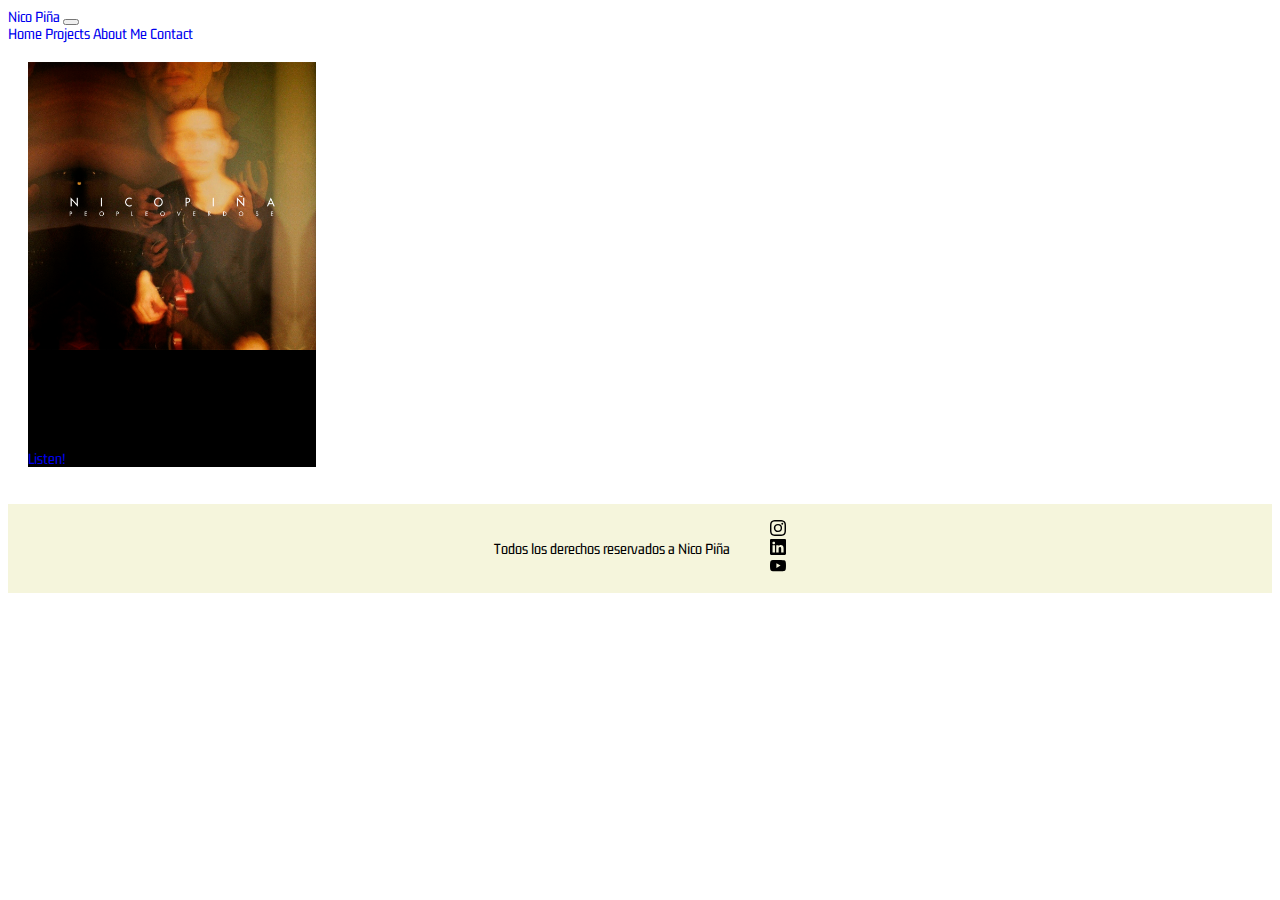
<file: pages/about.html>
<!DOCTYPE html>
<html lang="en">
<head>
    <meta charset="UTF-8">
    <meta http-equiv="X-UA-Compatible" content="IE=edge">
    <meta name="viewport" content="width=device-width, initial-scale=1.0">
    <link rel="preconnect" href="https://fonts.googleapis.com">
    <link rel="preconnect" href="https://fonts.gstatic.com" crossorigin>
    <link href="https://fonts.googleapis.com/css2?family=Gemunu+Libre&display=swap" rel="stylesheet">
    <link href="https://cdn.jsdelivr.net/npm/bootstrap@5.0.2/dist/css/bootstrap.min.css" rel="stylesheet"
        integrity="sha384-EVSTQN3/azprG1Anm3QDgpJLIm9Nao0Yz1ztcQTwFspd3yD65VohhpuuCOmLASjC" crossorigin="anonymous">
    <link rel="stylesheet" href="../css/main.css">
    <title>Document</title>
</head>
<body>
    <nav class="navbar navbar-expand-lg navbar-light bg-light">
        <div class="container-fluid">
            <a class="navbar-brand" href="#">Nico Piña</a>
            <button class="navbar-toggler" type="button" data-bs-toggle="collapse" data-bs-target="#navbarNavAltMarkup"
                aria-controls="navbarNavAltMarkup" aria-expanded="false" aria-label="Toggle navigation">
                <span class="navbar-toggler-icon"></span>
            </button>
            <div class="collapse navbar-collapse" id="navbarNavAltMarkup">
                <div class="navbar-nav">
                    <a class="nav-link active" aria-current="page" href="../index.html">Home</a>
                    <a class="nav-link" href="../pages/projects.html">Projects</a>
                    <a class="nav-link" href="pages/about.html">About Me</a>
                    <a class="nav-link" href="../pages/contact.html" tabindex="-1" aria-disabled="true">Contact</a>
                </div>
            </div>
        </div>
    </nav>
    <div class="card people" style="width: 18rem;">
        <img src="../img/Nico Piña - People overdose.jpg" class="card-img-top" alt="...">
        <div class="card-body">
          <h5 class="card-title">People Overdose</h5>
          <p class="card-text">First single written and produced by me</p>
          <a href="../pages/musica.html" class="btn btn-primary">Listen!</a>
        </div>
      </div>
      <br>
      <footer id="mainfooter">
        <div>Todos los derechos reservados a Nico Piña</div>
        <div>
            <ul>
                <li>
                    <svg xmlns="http://www.w3.org/2000/svg" width="16" height="16" fill="currentColor" class="bi bi-instagram" viewBox="0 0 16 16">
                        <path d="M8 0C5.829 0 5.556.01 4.703.048 3.85.088 3.269.222 2.76.42a3.917 3.917 0 0 0-1.417.923A3.927 3.927 0 0 0 .42 2.76C.222 3.268.087 3.85.048 4.7.01 5.555 0 5.827 0 8.001c0 2.172.01 2.444.048 3.297.04.852.174 1.433.372 1.942.205.526.478.972.923 1.417.444.445.89.719 1.416.923.51.198 1.09.333 1.942.372C5.555 15.99 5.827 16 8 16s2.444-.01 3.298-.048c.851-.04 1.434-.174 1.943-.372a3.916 3.916 0 0 0 1.416-.923c.445-.445.718-.891.923-1.417.197-.509.332-1.09.372-1.942C15.99 10.445 16 10.173 16 8s-.01-2.445-.048-3.299c-.04-.851-.175-1.433-.372-1.941a3.926 3.926 0 0 0-.923-1.417A3.911 3.911 0 0 0 13.24.42c-.51-.198-1.092-.333-1.943-.372C10.443.01 10.172 0 7.998 0h.003zm-.717 1.442h.718c2.136 0 2.389.007 3.232.046.78.035 1.204.166 1.486.275.373.145.64.319.92.599.28.28.453.546.598.92.11.281.24.705.275 1.485.039.843.047 1.096.047 3.231s-.008 2.389-.047 3.232c-.035.78-.166 1.203-.275 1.485a2.47 2.47 0 0 1-.599.919c-.28.28-.546.453-.92.598-.28.11-.704.24-1.485.276-.843.038-1.096.047-3.232.047s-2.39-.009-3.233-.047c-.78-.036-1.203-.166-1.485-.276a2.478 2.478 0 0 1-.92-.598 2.48 2.48 0 0 1-.6-.92c-.109-.281-.24-.705-.275-1.485-.038-.843-.046-1.096-.046-3.233 0-2.136.008-2.388.046-3.231.036-.78.166-1.204.276-1.486.145-.373.319-.64.599-.92.28-.28.546-.453.92-.598.282-.11.705-.24 1.485-.276.738-.034 1.024-.044 2.515-.045v.002zm4.988 1.328a.96.96 0 1 0 0 1.92.96.96 0 0 0 0-1.92zm-4.27 1.122a4.109 4.109 0 1 0 0 8.217 4.109 4.109 0 0 0 0-8.217zm0 1.441a2.667 2.667 0 1 1 0 5.334 2.667 2.667 0 0 1 0-5.334z"/>
                      </svg>
                </li>
                <li>
                    <svg xmlns="http://www.w3.org/2000/svg" width="16" height="16" fill="currentColor" class="bi bi-linkedin" viewBox="0 0 16 16">
                        <path d="M0 1.146C0 .513.526 0 1.175 0h13.65C15.474 0 16 .513 16 1.146v13.708c0 .633-.526 1.146-1.175 1.146H1.175C.526 16 0 15.487 0 14.854V1.146zm4.943 12.248V6.169H2.542v7.225h2.401zm-1.2-8.212c.837 0 1.358-.554 1.358-1.248-.015-.709-.52-1.248-1.342-1.248-.822 0-1.359.54-1.359 1.248 0 .694.521 1.248 1.327 1.248h.016zm4.908 8.212V9.359c0-.216.016-.432.08-.586.173-.431.568-.878 1.232-.878.869 0 1.216.662 1.216 1.634v3.865h2.401V9.25c0-2.22-1.184-3.252-2.764-3.252-1.274 0-1.845.7-2.165 1.193v.025h-.016a5.54 5.54 0 0 1 .016-.025V6.169h-2.4c.03.678 0 7.225 0 7.225h2.4z"/>
                      </svg>
                </li>
                <li>
                    <svg xmlns="http://www.w3.org/2000/svg" width="16" height="16" fill="currentColor" class="bi bi-youtube" viewBox="0 0 16 16">
                        <path d="M8.051 1.999h.089c.822.003 4.987.033 6.11.335a2.01 2.01 0 0 1 1.415 1.42c.101.38.172.883.22 1.402l.01.104.022.26.008.104c.065.914.073 1.77.074 1.957v.075c-.001.194-.01 1.108-.082 2.06l-.008.105-.009.104c-.05.572-.124 1.14-.235 1.558a2.007 2.007 0 0 1-1.415 1.42c-1.16.312-5.569.334-6.18.335h-.142c-.309 0-1.587-.006-2.927-.052l-.17-.006-.087-.004-.171-.007-.171-.007c-1.11-.049-2.167-.128-2.654-.26a2.007 2.007 0 0 1-1.415-1.419c-.111-.417-.185-.986-.235-1.558L.09 9.82l-.008-.104A31.4 31.4 0 0 1 0 7.68v-.123c.002-.215.01-.958.064-1.778l.007-.103.003-.052.008-.104.022-.26.01-.104c.048-.519.119-1.023.22-1.402a2.007 2.007 0 0 1 1.415-1.42c.487-.13 1.544-.21 2.654-.26l.17-.007.172-.006.086-.003.171-.007A99.788 99.788 0 0 1 7.858 2h.193zM6.4 5.209v4.818l4.157-2.408L6.4 5.209z"/>
                      </svg>
                </li>
            </ul>
        </div>
    </footer>


    <script src="https://cdn.jsdelivr.net/npm/bootstrap@5.0.2/dist/js/bootstrap.bundle.min.js" integrity="sha384-MrcW6ZMFYlzcLA8Nl+NtUVF0sA7MsXsP1UyJoMp4YLEuNSfAP+JcXn/tWtIaxVXM" crossorigin="anonymous"></script>
</body>
</html>
</file>
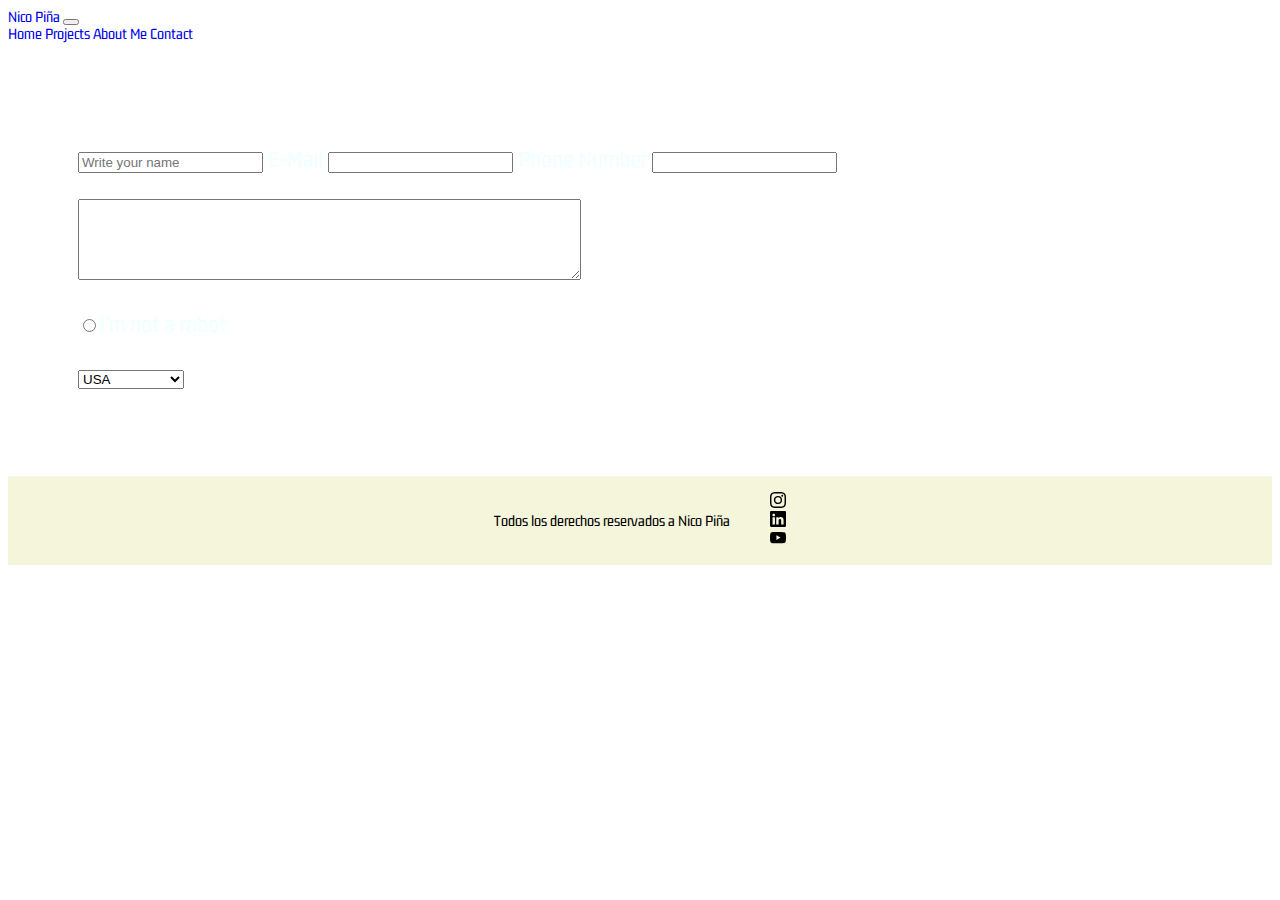
<file: pages/contact.html>
<!DOCTYPE html>
<html lang="en">
<head>
    <meta charset="UTF-8">
    <meta http-equiv="X-UA-Compatible" content="IE=edge">
    <meta name="viewport" content="width=device-width, initial-scale=1.0">
    <link rel="preconnect" href="https://fonts.googleapis.com">
    <link rel="preconnect" href="https://fonts.gstatic.com" crossorigin>
    <link href="https://fonts.googleapis.com/css2?family=Gemunu+Libre&display=swap" rel="stylesheet">
    <link href="https://cdn.jsdelivr.net/npm/bootstrap@5.0.2/dist/css/bootstrap.min.css" rel="stylesheet"
        integrity="sha384-EVSTQN3/azprG1Anm3QDgpJLIm9Nao0Yz1ztcQTwFspd3yD65VohhpuuCOmLASjC" crossorigin="anonymous">
    <link rel="stylesheet" href="../css/main.css">
    <title>Document</title>
</head>
<body>
    <nav class="navbar navbar-expand-lg navbar-light bg-light">
        <div class="container-fluid">
            <a class="navbar-brand" href="#">Nico Piña</a>
            <button class="navbar-toggler" type="button" data-bs-toggle="collapse" data-bs-target="#navbarNavAltMarkup"
                aria-controls="navbarNavAltMarkup" aria-expanded="false" aria-label="Toggle navigation">
                <span class="navbar-toggler-icon"></span>
            </button>
            <div class="collapse navbar-collapse" id="navbarNavAltMarkup">
                <div class="navbar-nav">
                    <a class="nav-link active" aria-current="page" href="../index.html">Home</a>
                    <a class="nav-link" href="../pages/projects.html">Projects</a>
                    <a class="nav-link" href="../pages/about.html">About Me</a>
                    <a class="nav-link" href="../pages/contact.html" tabindex="-1" aria-disabled="true">Contact</a>
                </div>
            </div>
        </div>
    </nav>
    <br></br>
    <form class="form">
        <input type="text" placeholder="Write your name">
        E-Mail
        <input type="email">
        Phone Number
        <input type="number">
        <br></br>
        <textarea cols="60" rows="5"></textarea>
        <br></br>
        <input type="radio">I'm not a robot
        <br></br>

        <select name="" id="">
            <option value="USA">USA</option>
            <option value="Latinoamerica">Latinoamerica</option>
            <option value="Europe">Europe</option>
            <option value="Asia">Asia</option>
            <option value="Australia">Australia</option>
        </select>
    </form>
    <br>
    <footer id="mainfooter">
        <div>Todos los derechos reservados a Nico Piña</div>
        <div>
            <ul>
                <li>
                    <svg xmlns="http://www.w3.org/2000/svg" width="16" height="16" fill="currentColor" class="bi bi-instagram" viewBox="0 0 16 16">
                        <path d="M8 0C5.829 0 5.556.01 4.703.048 3.85.088 3.269.222 2.76.42a3.917 3.917 0 0 0-1.417.923A3.927 3.927 0 0 0 .42 2.76C.222 3.268.087 3.85.048 4.7.01 5.555 0 5.827 0 8.001c0 2.172.01 2.444.048 3.297.04.852.174 1.433.372 1.942.205.526.478.972.923 1.417.444.445.89.719 1.416.923.51.198 1.09.333 1.942.372C5.555 15.99 5.827 16 8 16s2.444-.01 3.298-.048c.851-.04 1.434-.174 1.943-.372a3.916 3.916 0 0 0 1.416-.923c.445-.445.718-.891.923-1.417.197-.509.332-1.09.372-1.942C15.99 10.445 16 10.173 16 8s-.01-2.445-.048-3.299c-.04-.851-.175-1.433-.372-1.941a3.926 3.926 0 0 0-.923-1.417A3.911 3.911 0 0 0 13.24.42c-.51-.198-1.092-.333-1.943-.372C10.443.01 10.172 0 7.998 0h.003zm-.717 1.442h.718c2.136 0 2.389.007 3.232.046.78.035 1.204.166 1.486.275.373.145.64.319.92.599.28.28.453.546.598.92.11.281.24.705.275 1.485.039.843.047 1.096.047 3.231s-.008 2.389-.047 3.232c-.035.78-.166 1.203-.275 1.485a2.47 2.47 0 0 1-.599.919c-.28.28-.546.453-.92.598-.28.11-.704.24-1.485.276-.843.038-1.096.047-3.232.047s-2.39-.009-3.233-.047c-.78-.036-1.203-.166-1.485-.276a2.478 2.478 0 0 1-.92-.598 2.48 2.48 0 0 1-.6-.92c-.109-.281-.24-.705-.275-1.485-.038-.843-.046-1.096-.046-3.233 0-2.136.008-2.388.046-3.231.036-.78.166-1.204.276-1.486.145-.373.319-.64.599-.92.28-.28.546-.453.92-.598.282-.11.705-.24 1.485-.276.738-.034 1.024-.044 2.515-.045v.002zm4.988 1.328a.96.96 0 1 0 0 1.92.96.96 0 0 0 0-1.92zm-4.27 1.122a4.109 4.109 0 1 0 0 8.217 4.109 4.109 0 0 0 0-8.217zm0 1.441a2.667 2.667 0 1 1 0 5.334 2.667 2.667 0 0 1 0-5.334z"/>
                      </svg>
                </li>
                <li>
                    <svg xmlns="http://www.w3.org/2000/svg" width="16" height="16" fill="currentColor" class="bi bi-linkedin" viewBox="0 0 16 16">
                        <path d="M0 1.146C0 .513.526 0 1.175 0h13.65C15.474 0 16 .513 16 1.146v13.708c0 .633-.526 1.146-1.175 1.146H1.175C.526 16 0 15.487 0 14.854V1.146zm4.943 12.248V6.169H2.542v7.225h2.401zm-1.2-8.212c.837 0 1.358-.554 1.358-1.248-.015-.709-.52-1.248-1.342-1.248-.822 0-1.359.54-1.359 1.248 0 .694.521 1.248 1.327 1.248h.016zm4.908 8.212V9.359c0-.216.016-.432.08-.586.173-.431.568-.878 1.232-.878.869 0 1.216.662 1.216 1.634v3.865h2.401V9.25c0-2.22-1.184-3.252-2.764-3.252-1.274 0-1.845.7-2.165 1.193v.025h-.016a5.54 5.54 0 0 1 .016-.025V6.169h-2.4c.03.678 0 7.225 0 7.225h2.4z"/>
                      </svg>
                </li>
                <li>
                    <svg xmlns="http://www.w3.org/2000/svg" width="16" height="16" fill="currentColor" class="bi bi-youtube" viewBox="0 0 16 16">
                        <path d="M8.051 1.999h.089c.822.003 4.987.033 6.11.335a2.01 2.01 0 0 1 1.415 1.42c.101.38.172.883.22 1.402l.01.104.022.26.008.104c.065.914.073 1.77.074 1.957v.075c-.001.194-.01 1.108-.082 2.06l-.008.105-.009.104c-.05.572-.124 1.14-.235 1.558a2.007 2.007 0 0 1-1.415 1.42c-1.16.312-5.569.334-6.18.335h-.142c-.309 0-1.587-.006-2.927-.052l-.17-.006-.087-.004-.171-.007-.171-.007c-1.11-.049-2.167-.128-2.654-.26a2.007 2.007 0 0 1-1.415-1.419c-.111-.417-.185-.986-.235-1.558L.09 9.82l-.008-.104A31.4 31.4 0 0 1 0 7.68v-.123c.002-.215.01-.958.064-1.778l.007-.103.003-.052.008-.104.022-.26.01-.104c.048-.519.119-1.023.22-1.402a2.007 2.007 0 0 1 1.415-1.42c.487-.13 1.544-.21 2.654-.26l.17-.007.172-.006.086-.003.171-.007A99.788 99.788 0 0 1 7.858 2h.193zM6.4 5.209v4.818l4.157-2.408L6.4 5.209z"/>
                      </svg>
                </li>
            </ul>
        </div>
    </footer>
    <script src="https://cdn.jsdelivr.net/npm/bootstrap@5.0.2/dist/js/bootstrap.bundle.min.js" integrity="sha384-MrcW6ZMFYlzcLA8Nl+NtUVF0sA7MsXsP1UyJoMp4YLEuNSfAP+JcXn/tWtIaxVXM" crossorigin="anonymous"></script>
</body>
</html>
</file>
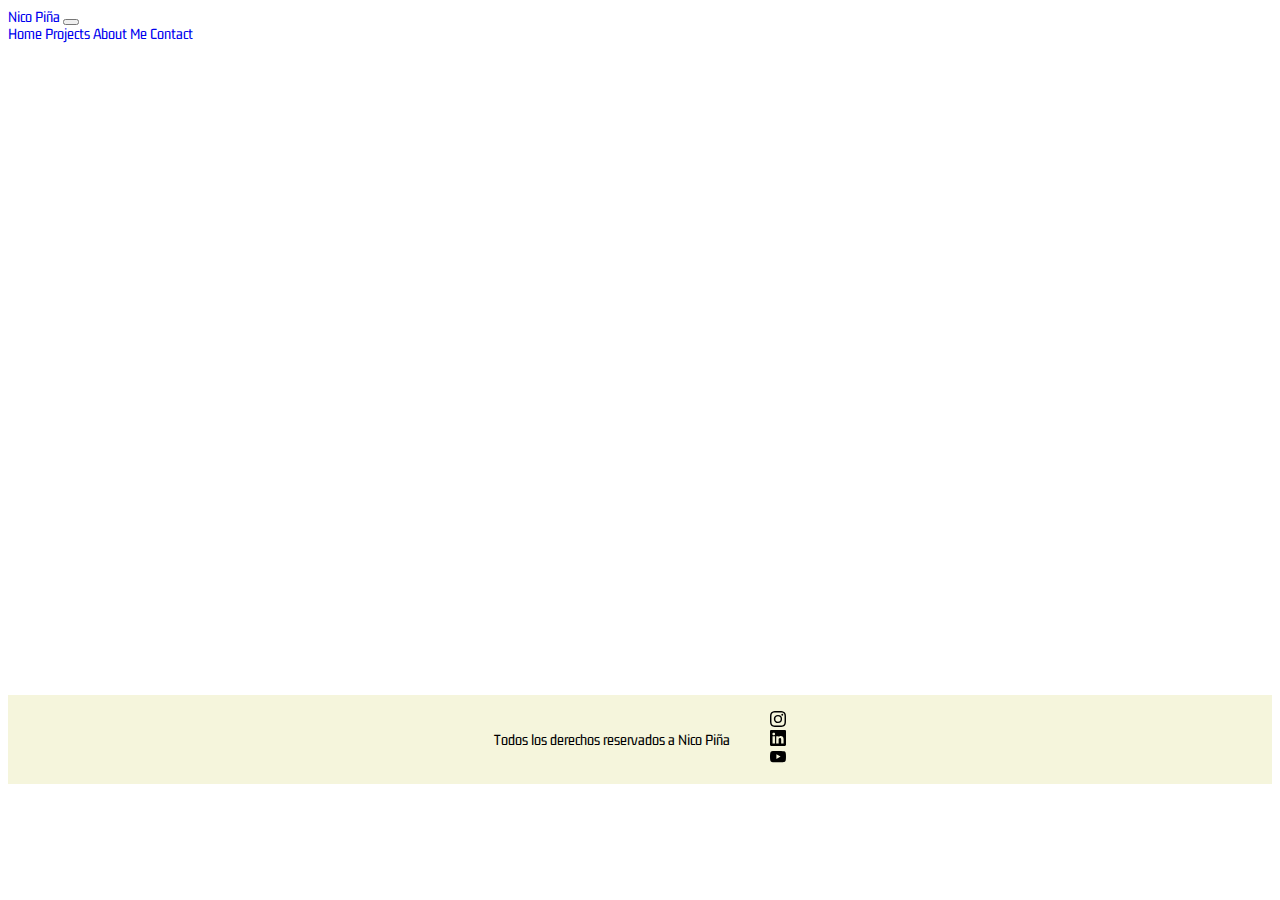
<file: pages/musica.html>
<!DOCTYPE html>
<html lang="en">

<head>
    <meta charset="UTF-8">
    <meta http-equiv="X-UA-Compatible" content="IE=edge">
    <meta name="viewport" content="width=device-width, initial-scale=1.0">
    <link rel="preconnect" href="https://fonts.googleapis.com">
    <link rel="preconnect" href="https://fonts.gstatic.com" crossorigin>
    <link href="https://fonts.googleapis.com/css2?family=Gemunu+Libre&display=swap" rel="stylesheet">
    <link href="https://cdn.jsdelivr.net/npm/bootstrap@5.0.2/dist/css/bootstrap.min.css" rel="stylesheet"
        integrity="sha384-EVSTQN3/azprG1Anm3QDgpJLIm9Nao0Yz1ztcQTwFspd3yD65VohhpuuCOmLASjC" crossorigin="anonymous">
    <link rel="stylesheet" href="../css/main.css">
    <title>Document</title>
</head>

<body>
    <nav class="navbar navbar-expand-lg navbar-light bg-light">
        <div class="container-fluid">
            <a class="navbar-brand" href="#">Nico Piña</a>
            <button class="navbar-toggler" type="button" data-bs-toggle="collapse" data-bs-target="#navbarNavAltMarkup"
                aria-controls="navbarNavAltMarkup" aria-expanded="false" aria-label="Toggle navigation">
                <span class="navbar-toggler-icon"></span>
            </button>
            <div class="collapse navbar-collapse" id="navbarNavAltMarkup">
                <div class="navbar-nav">
                    <a class="nav-link active" aria-current="page" href="../index.html">Home</a>
                    <a class="nav-link" href="../pages/projects.html">Projects</a>
                    <a class="nav-link" href="../pages/about.html">About Me</a>
                    <a class="nav-link" href="../pages/contact.html" tabindex="-1" aria-disabled="true">Contact</a>
                </div>
            </div>
        </div>
    </nav>

    <iframe width="560" height="315" src="https://www.youtube.com/embed/c8Jj6Quzy28" title="YouTube video player"
        frameborder="0" allow="accelerometer; autoplay; clipboard-write; encrypted-media; gyroscope; picture-in-picture"
        allowfullscreen></iframe>
    <br>
    <iframe width="560" height="315" src="https://www.youtube.com/embed/wghJaEF2wu8" title="YouTube video player"
        frameborder="0" allow="accelerometer; autoplay; clipboard-write; encrypted-media; gyroscope; picture-in-picture"
        allowfullscreen></iframe>
    <br>
    <br>
    <footer id="mainfooter">
        <div>Todos los derechos reservados a Nico Piña</div>
        <div>
            <ul>
                <li>
                    <svg xmlns="http://www.w3.org/2000/svg" width="16" height="16" fill="currentColor"
                        class="bi bi-instagram" viewBox="0 0 16 16">
                        <path
                            d="M8 0C5.829 0 5.556.01 4.703.048 3.85.088 3.269.222 2.76.42a3.917 3.917 0 0 0-1.417.923A3.927 3.927 0 0 0 .42 2.76C.222 3.268.087 3.85.048 4.7.01 5.555 0 5.827 0 8.001c0 2.172.01 2.444.048 3.297.04.852.174 1.433.372 1.942.205.526.478.972.923 1.417.444.445.89.719 1.416.923.51.198 1.09.333 1.942.372C5.555 15.99 5.827 16 8 16s2.444-.01 3.298-.048c.851-.04 1.434-.174 1.943-.372a3.916 3.916 0 0 0 1.416-.923c.445-.445.718-.891.923-1.417.197-.509.332-1.09.372-1.942C15.99 10.445 16 10.173 16 8s-.01-2.445-.048-3.299c-.04-.851-.175-1.433-.372-1.941a3.926 3.926 0 0 0-.923-1.417A3.911 3.911 0 0 0 13.24.42c-.51-.198-1.092-.333-1.943-.372C10.443.01 10.172 0 7.998 0h.003zm-.717 1.442h.718c2.136 0 2.389.007 3.232.046.78.035 1.204.166 1.486.275.373.145.64.319.92.599.28.28.453.546.598.92.11.281.24.705.275 1.485.039.843.047 1.096.047 3.231s-.008 2.389-.047 3.232c-.035.78-.166 1.203-.275 1.485a2.47 2.47 0 0 1-.599.919c-.28.28-.546.453-.92.598-.28.11-.704.24-1.485.276-.843.038-1.096.047-3.232.047s-2.39-.009-3.233-.047c-.78-.036-1.203-.166-1.485-.276a2.478 2.478 0 0 1-.92-.598 2.48 2.48 0 0 1-.6-.92c-.109-.281-.24-.705-.275-1.485-.038-.843-.046-1.096-.046-3.233 0-2.136.008-2.388.046-3.231.036-.78.166-1.204.276-1.486.145-.373.319-.64.599-.92.28-.28.546-.453.92-.598.282-.11.705-.24 1.485-.276.738-.034 1.024-.044 2.515-.045v.002zm4.988 1.328a.96.96 0 1 0 0 1.92.96.96 0 0 0 0-1.92zm-4.27 1.122a4.109 4.109 0 1 0 0 8.217 4.109 4.109 0 0 0 0-8.217zm0 1.441a2.667 2.667 0 1 1 0 5.334 2.667 2.667 0 0 1 0-5.334z" />
                    </svg>
                </li>
                <li>
                    <svg xmlns="http://www.w3.org/2000/svg" width="16" height="16" fill="currentColor"
                        class="bi bi-linkedin" viewBox="0 0 16 16">
                        <path
                            d="M0 1.146C0 .513.526 0 1.175 0h13.65C15.474 0 16 .513 16 1.146v13.708c0 .633-.526 1.146-1.175 1.146H1.175C.526 16 0 15.487 0 14.854V1.146zm4.943 12.248V6.169H2.542v7.225h2.401zm-1.2-8.212c.837 0 1.358-.554 1.358-1.248-.015-.709-.52-1.248-1.342-1.248-.822 0-1.359.54-1.359 1.248 0 .694.521 1.248 1.327 1.248h.016zm4.908 8.212V9.359c0-.216.016-.432.08-.586.173-.431.568-.878 1.232-.878.869 0 1.216.662 1.216 1.634v3.865h2.401V9.25c0-2.22-1.184-3.252-2.764-3.252-1.274 0-1.845.7-2.165 1.193v.025h-.016a5.54 5.54 0 0 1 .016-.025V6.169h-2.4c.03.678 0 7.225 0 7.225h2.4z" />
                    </svg>
                </li>
                <li>
                    <svg xmlns="http://www.w3.org/2000/svg" width="16" height="16" fill="currentColor"
                        class="bi bi-youtube" viewBox="0 0 16 16">
                        <path
                            d="M8.051 1.999h.089c.822.003 4.987.033 6.11.335a2.01 2.01 0 0 1 1.415 1.42c.101.38.172.883.22 1.402l.01.104.022.26.008.104c.065.914.073 1.77.074 1.957v.075c-.001.194-.01 1.108-.082 2.06l-.008.105-.009.104c-.05.572-.124 1.14-.235 1.558a2.007 2.007 0 0 1-1.415 1.42c-1.16.312-5.569.334-6.18.335h-.142c-.309 0-1.587-.006-2.927-.052l-.17-.006-.087-.004-.171-.007-.171-.007c-1.11-.049-2.167-.128-2.654-.26a2.007 2.007 0 0 1-1.415-1.419c-.111-.417-.185-.986-.235-1.558L.09 9.82l-.008-.104A31.4 31.4 0 0 1 0 7.68v-.123c.002-.215.01-.958.064-1.778l.007-.103.003-.052.008-.104.022-.26.01-.104c.048-.519.119-1.023.22-1.402a2.007 2.007 0 0 1 1.415-1.42c.487-.13 1.544-.21 2.654-.26l.17-.007.172-.006.086-.003.171-.007A99.788 99.788 0 0 1 7.858 2h.193zM6.4 5.209v4.818l4.157-2.408L6.4 5.209z" />
                    </svg>
                </li>
            </ul>
        </div>
    </footer>

</body>

</html>
</file>
<file: css/main.css>
/* main Style */
body {
    font-family: 'Gemunu Libre', sans-serif;
    background: url(https://www.wallpaperup.com/uploads/wallpapers/2012/08/04/8032/b7fe125c4788ce56f4e3f277c8f40dcb.jpg);

}

h1 {
    font-size: 4.5rem;
    background-color: rgb(53, 64, 73);
}

h2 {
    font-size: 2rem;
    text-transform: uppercase;
    font-weight: 400;
}

h1,
h2 {
    margin-bottom: 15px;
}

ul {
    list-style: none;
}

img {
    max-width: 100%;
}

p {
    font-size: 1rem;
    margin: 10px 0;
    line-height: 1.7rem;
}

a {
    text-decoration: none;
}

.containter {
    max-width: 1100px;
    margin: 0 auto;
    padding: 0 30px;
}

.wrapper {
    display: grid;
    grid-template-columns: repeat(4, 1fr);
    gap: 20px;
    grid-auto-columns: minmax(400px, auto)
}

.item {
    padding: 20px;
    display: flex;
    flex-direction: column;
    justify-content:start;
    font-size: 60px;
    font: bold;
    
}

.iniciomenu:hover {
    transform: scale(1.5);
}

.item1 {
    background-color: aqua;
    background: url(https://www.trecebits.com/wp-content/uploads/2020/05/code-5113374_1920-1-800x445.jpg);
    background-size: 300%;
    
}
.item2 {
    background: url(https://cdn4.vectorstock.com/i/1000x1000/40/03/music-equaliser-frequency-graph-vector-17714003.jpg);
    background-size: 280%;
}
.item3 {
    background: url(../img/saltando.jpg);
    background-size: 200%;
    background-position: 15rem;
}
.bodyprojects {
    background: url(https://www.wallpaperup.com/uploads/wallpapers/2012/08/04/8032/b7fe125c4788ce56f4e3f277c8f40dcb.jpg);
}
.form {
    margin: 50px;
    padding: 20px;
    color: azure;
    font-size: x-large;
}

.people {
    background-color: black;
    margin: 20px;
}

.table {
    background-color: aliceblue;
}
footer {
    display: flex;
    background-color: beige;
    justify-content: center;

}
footer div {
    display: flex;
    align-items: center;
}
footer ul li {
    
    margin: 0, 8px;
    align-items: center;
    justify-content: center;
}


@media screen and (max-width: 768px) {
    .item {
        
        flex-direction: column;
        justify-content:start;

    }
    .wrapper {
        display: flex;
        flex-direction: column;
        
    }
}
</file>
